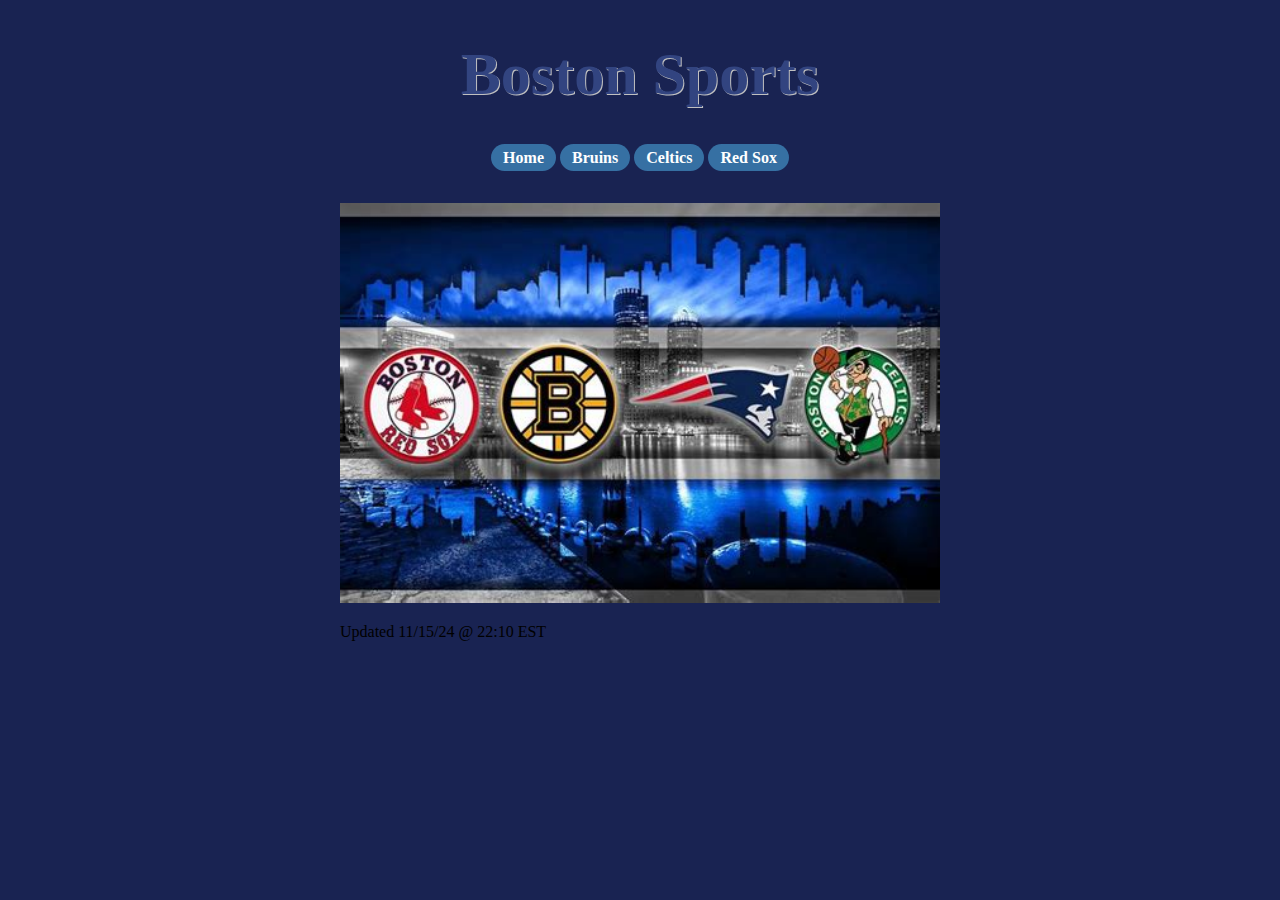
<file: index.html>
<!DOCTYPE html>
<html>
    <head>
        <title>Boston Sports</title>
        <link rel="icon" type="image/x-icon" href="favicon.ico">
        <link rel="stylesheet" type="text/css" href="style.css">
    </head>
    <body>
        <!-- Standard header for all pages -->
        <a href="index.html"><h1>Boston Sports</h1></a>
        
        <!-- Standard navigation buttons for all pages -->
        <div class = "center-text">
            <span class = "button"><a id = "link" href="index.html">Home</a></span>
            <span class = "button"><a id = "link" href="bruins.html">Bruins</a></span>
            <span class = "button"><a id = "link" href="celtics.html">Celtics</a></span>
            <!-- <span class = "button"><a id = "link" href="patriots.html">Patriots</a></span> -->
            <span class = "button"><a id = "link" href="sox.html">Red Sox</a></span>
        </div>
        
        <!-- Page content -->
        
        <br></br>
        <div class = "center-container">
        <img src = "bostonLogo2.jpeg" width = "600px">
        <p>
            Updated 11/15/24 @ 22:10 EST
        </p>
        </div>
    </body>
</html>
</file>
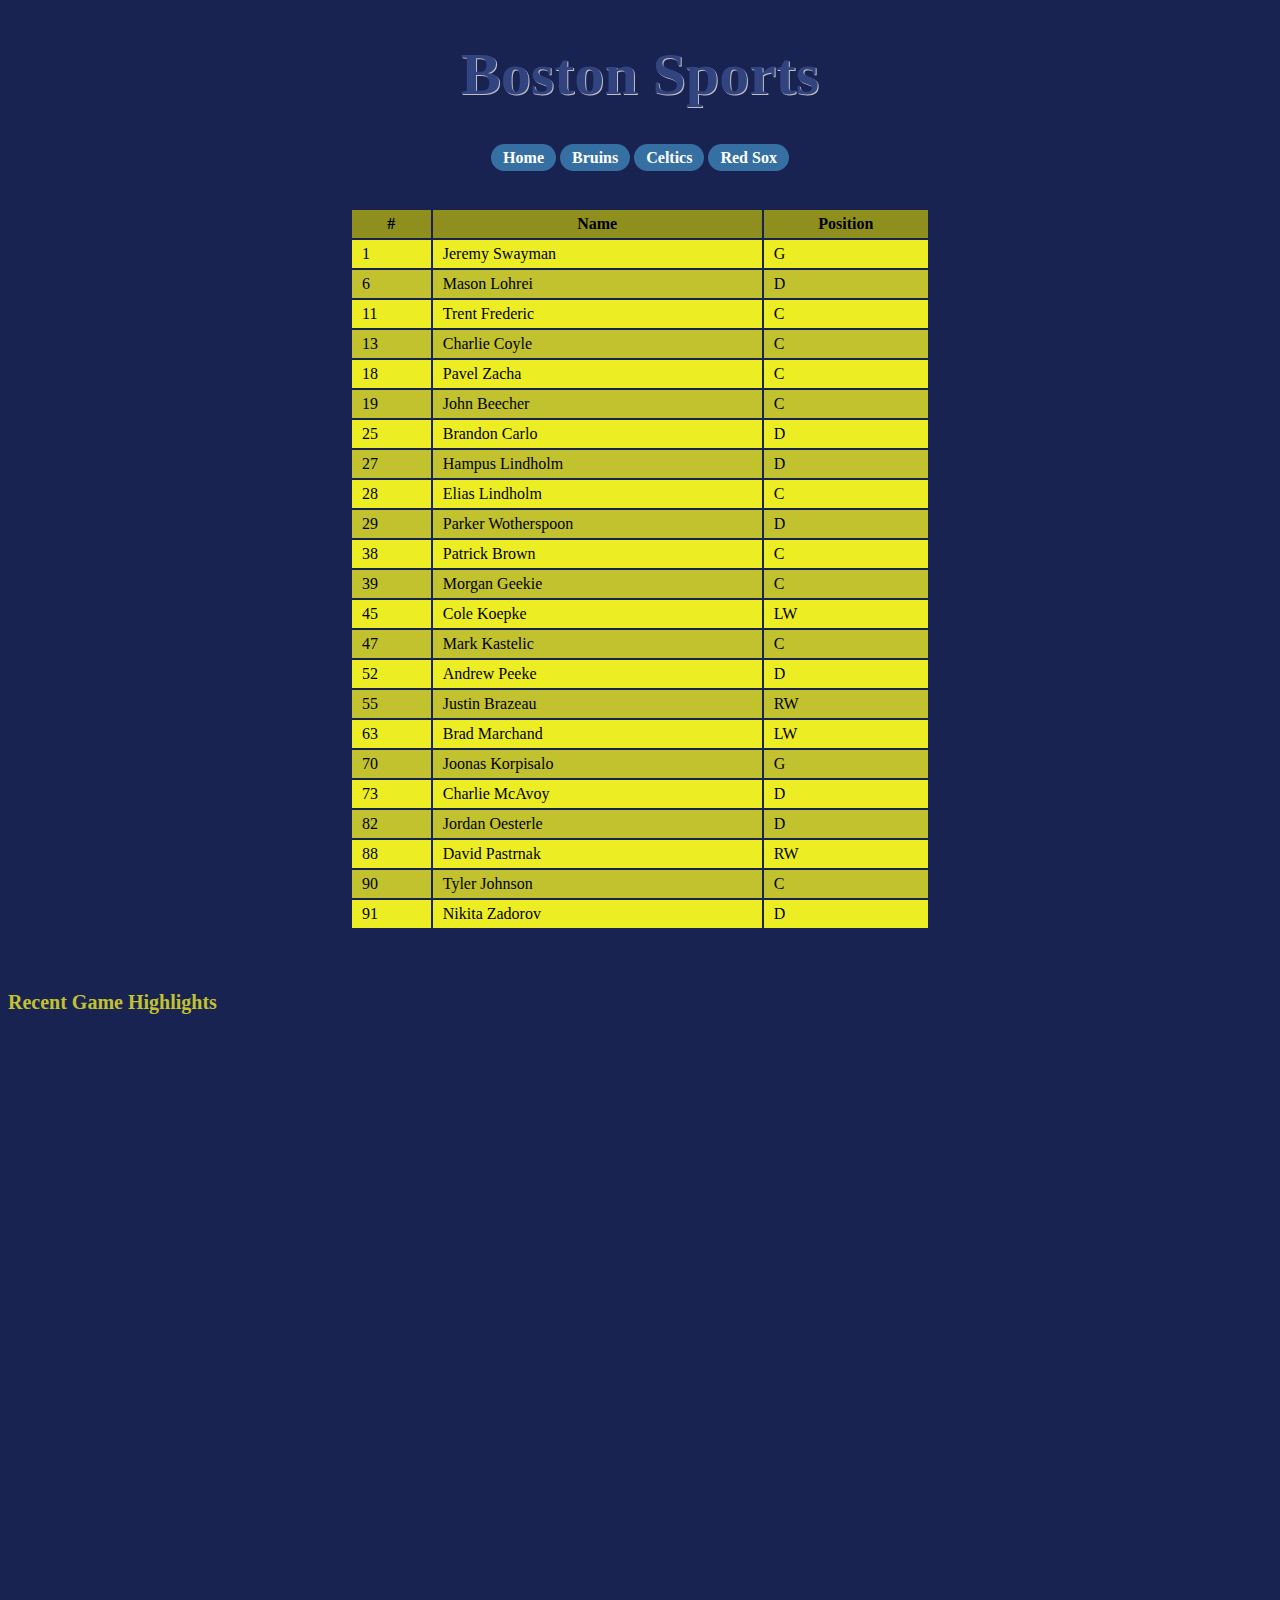
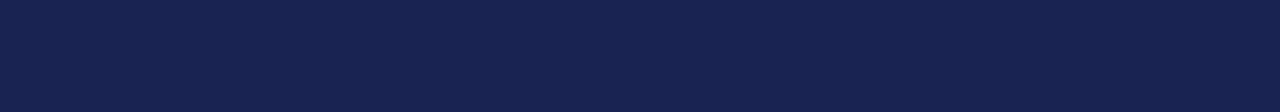
<file: bruins.html>
<!DOCTYPE html>
<html>
    <head>
        <title>Boston Sports</title>
        <link rel="icon" type="image/x-icon" href="favicon.ico">
        <link rel="stylesheet" type="text/css" href="style.css">
    </head>
    <body>
        <!-- Standard header for all pages -->
        <a href="index.html"><h1>Boston Sports</h1></a>
        
        <!-- Standard navigation buttons for all pages -->
        <div class = "center-text">
            <span class = "button"><a id = "link" href="index.html">Home</a></span>
            <span class = "button"><a id = "link" href="bruins.html">Bruins</a></span>
            <span class = "button"><a id = "link" href="celtics.html">Celtics</a></span>
            <!-- <span class = "button"><a id = "link" href="patriots.html">Patriots</a></span> -->
            <span class = "button"><a id = "link" href="sox.html">Red Sox</a></span>
        </div>
        
        <!-- Page content -->
        
        <br></br>
        <div class = "center-container">
            <table border="1" class = "center-container">
                <thead>
                    <tr>
                        <th>#</th>
                        <th>Name</th>
                        <th>Position</th>
                    </tr>
                </thead>
                <tbody>
                    <tr class = "odd-table-rows">
                        <td>1</td>
                        <td>Jeremy Swayman</td>
                        <td>G</td>
                    </tr>
                    <tr class = "even-table-rows">
                        <td>6</td>
                        <td>Mason Lohrei</td>
                        <td>D</td>
                    </tr>
                    <tr class = "odd-table-rows">
                        <td>11</td>
                        <td>Trent Frederic</td>
                        <td>C</td>
                    </tr>
                    <tr class = "even-table-rows">
                        <td>13</td>
                        <td>Charlie Coyle</td>
                        <td>C</td>
                    </tr>
                    <tr class = "odd-table-rows">
                        <td>18</td>
                        <td>Pavel Zacha</td>
                        <td>C</td>
                    </tr>
                    <tr class = "even-table-rows">
                        <td>19</td>
                        <td>John Beecher</td>
                        <td>C</td>
                    </tr>
                    <tr class = "odd-table-rows">
                        <td>25</td>
                        <td>Brandon Carlo</td>
                        <td>D</td>
                    </tr>
                    <tr class = "even-table-rows">
                        <td>27</td>
                        <td>Hampus Lindholm</td>
                        <td>D</td>
                    </tr>
                    <tr class = "odd-table-rows">
                        <td>28</td>
                        <td>Elias Lindholm</td>
                        <td>C</td>
                    </tr>
                    <tr class = "even-table-rows">
                        <td>29</td>
                        <td>Parker Wotherspoon</td>
                        <td>D</td>
                    </tr>
                    <tr class = "odd-table-rows">
                        <td>38</td>
                        <td>Patrick Brown</td>
                        <td>C</td>
                    </tr>
                    <tr class = "even-table-rows">
                        <td>39</td>
                        <td>Morgan Geekie</td>
                        <td>C</td>
                    </tr>
                    <tr class = "odd-table-rows">
                        <td>45</td>
                        <td>Cole Koepke</td>
                        <td>LW</td>
                    </tr>
                    <tr class = "even-table-rows">
                        <td>47</td>
                        <td>Mark Kastelic</td>
                        <td>C</td>
                    </tr>
                    <tr class = "odd-table-rows">
                        <td>52</td>
                        <td>Andrew Peeke</td>
                        <td>D</td>
                    </tr>
                    <tr class = "even-table-rows">
                        <td>55</td>
                        <td>Justin Brazeau</td>
                        <td>RW</td>
                    </tr>
                    <tr class = "odd-table-rows">
                        <td>63</td>
                        <td>Brad Marchand</td>
                        <td>LW</td>
                    </tr>
                    <tr class = "even-table-rows">
                        <td>70</td>
                        <td>Joonas Korpisalo</td>
                        <td>G</td>
                    </tr>
                    <tr class = "odd-table-rows">
                        <td>73</td>
                        <td>Charlie McAvoy</td>
                        <td>D</td>
                    </tr>
                    <tr class = "even-table-rows">
                        <td>82</td>
                        <td>Jordan Oesterle</td>
                        <td>D</td>
                    </tr>
                    <tr class = "odd-table-rows">
                        <td>88</td>
                        <td>David Pastrnak</td>
                        <td>RW</td>
                    </tr>
                    <tr class = "even-table-rows">
                        <td>90</td>
                        <td>Tyler Johnson</td>
                        <td>C</td>
                    </tr>
                    <tr class = "odd-table-rows">
                        <td>91</td>
                        <td>Nikita Zadorov</td>
                        <td>D</td>
                    </tr>
                </tbody>
            </table>
        </div>
        <br></br>
        <h3>Recent Game Highlights</h3>
        <iframe width="1229" height="666" src="https://www.youtube.com/embed/Ze6-uIbMsRw" title="Boston Bruins vs. Dallas Stars | Full Game Highlights | ESPN NHL" frameborder="0" allow="accelerometer; autoplay; clipboard-write; encrypted-media; gyroscope; picture-in-picture; web-share" referrerpolicy="strict-origin-when-cross-origin" allowfullscreen></iframe>
    </body>
</html>
</file>
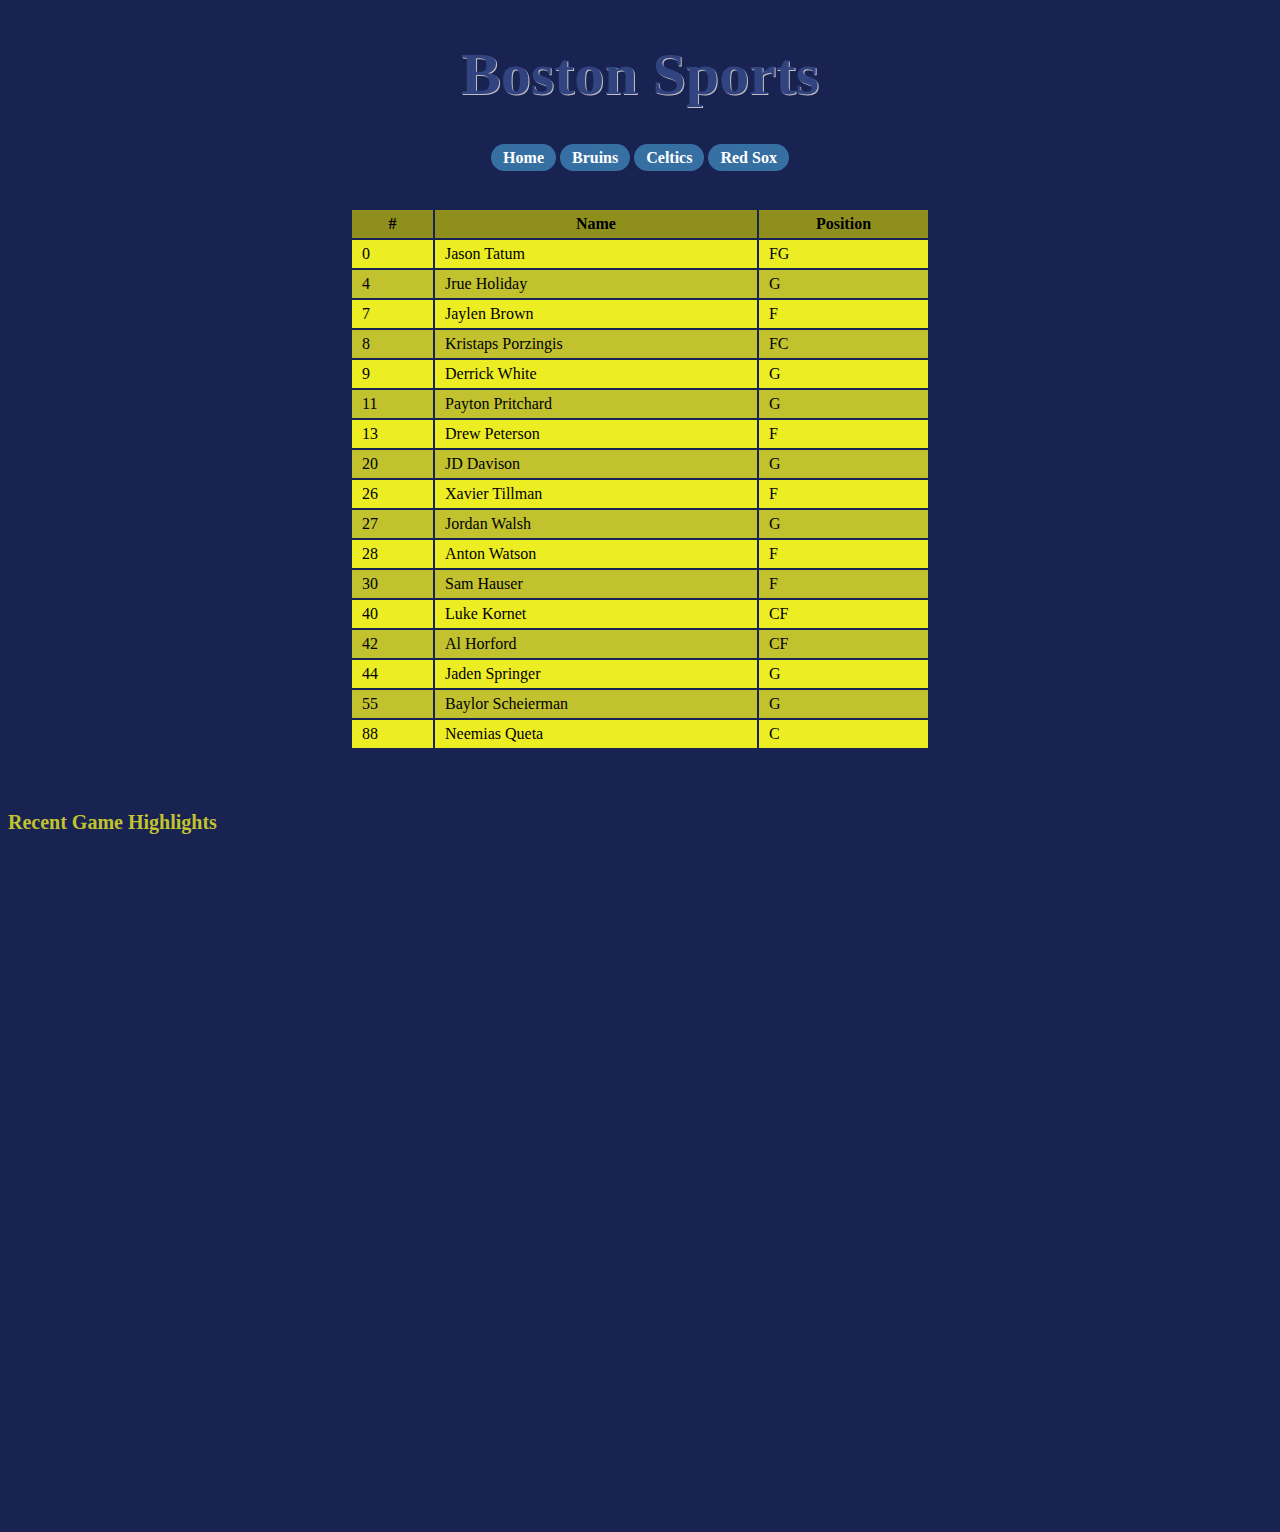
<file: celtics.html>
<!DOCTYPE html>
<html>
    <head>
        <title>Boston Sports</title>
        <link rel="icon" type="image/x-icon" href="favicon.ico">
        <link rel="stylesheet" type="text/css" href="style.css">
    </head>
    <body>
        <!-- Standard header for all pages -->
        <a href="index.html"><h1>Boston Sports</h1></a>
        
        <!-- Standard navigation buttons for all pages -->
        <div class = "center-text">
            <span class = "button"><a id = "link" href="index.html">Home</a></span>
            <span class = "button"><a id = "link" href="bruins.html">Bruins</a></span>
            <span class = "button"><a id = "link" href="celtics.html">Celtics</a></span>
            <!-- <span class = "button"><a id = "link" href="patriots.html">Patriots</a></span> -->
            <span class = "button"><a id = "link" href="sox.html">Red Sox</a></span>
        </div>
        
        <!-- Page content -->
        
        <br></br>
        <div class = "center-container">
            <table border="1" class = "center-container">
                <thead>
                    <tr>
                        <th>#</th>
                        <th>Name</th>
                        <th>Position</th>
                    </tr>
                </thead>
                <tbody>
                    <tr class = "odd-table-rows">
                        <td>0</td>
                        <td>Jason Tatum</td>
                        <td>FG</td>
                    </tr>
                    <tr class = "even-table-rows">
                        <td>4</td>
                        <td>Jrue Holiday</td>
                        <td>G</td>
                    </tr>
                    <tr class = "odd-table-rows">
                        <td>7</td>
                        <td>Jaylen Brown</td>
                        <td>F</td>
                    </tr>
                    <tr class = "even-table-rows">
                        <td>8</td>
                        <td>Kristaps Porzingis</td>
                        <td>FC</td>
                    </tr>
                    <tr class = "odd-table-rows">
                        <td>9</td>
                        <td>Derrick White</td>
                        <td>G</td>
                    </tr>
                    <tr class = "even-table-rows">
                        <td>11</td>
                        <td>Payton Pritchard</td>
                        <td>G</td>
                    </tr>
                    <tr class = "odd-table-rows">
                        <td>13</td>
                        <td>Drew Peterson</td>
                        <td>F</td>
                    </tr>
                    <tr class = "even-table-rows">
                        <td>20</td>
                        <td>JD Davison</td>
                        <td>G</td>
                    </tr>
                    <tr class = "odd-table-rows">
                        <td>26</td>
                        <td>Xavier Tillman</td>
                        <td>F</td>
                    </tr>
                    <tr class = "even-table-rows">
                        <td>27</td>
                        <td>Jordan Walsh</td>
                        <td>G</td>
                    </tr>
                    <tr class = "odd-table-rows">
                        <td>28</td>
                        <td>Anton Watson</td>
                        <td>F</td>
                    </tr>
                    <tr class = "even-table-rows">
                        <td>30</td>
                        <td>Sam Hauser</td>
                        <td>F</td>
                    </tr>
                    <tr class = "odd-table-rows">
                        <td>40</td>
                        <td>Luke Kornet</td>
                        <td>CF</td>
                    </tr>
                    <tr class = "even-table-rows">
                        <td>42</td>
                        <td>Al Horford</td>
                        <td>CF</td>
                    </tr>
                    <tr class = "odd-table-rows">
                        <td>44</td>
                        <td>Jaden Springer</td>
                        <td>G</td>
                    </tr>
                    <tr class = "even-table-rows">
                        <td>55</td>
                        <td>Baylor Scheierman</td>
                        <td>G</td>
                    </tr>
                    <tr class = "odd-table-rows">
                        <td>88</td>
                        <td>Neemias Queta</td>
                        <td>C</td>
                    </tr>
                </tbody>
            </table>
        </div>
        <br></br>
        <h3>Recent Game Highlights</h3>
        <iframe width="1229" height="666" src="https://www.youtube.com/embed/5XP4B_5CKw4" title="Atlanta Hawks vs Boston Celtics - Full Game Highlights | November 12, 2024 Emirates NBA Cup" frameborder="0" allow="accelerometer; autoplay; clipboard-write; encrypted-media; gyroscope; picture-in-picture; web-share" referrerpolicy="strict-origin-when-cross-origin" allowfullscreen></iframe>
    </body>
</html>
</file>
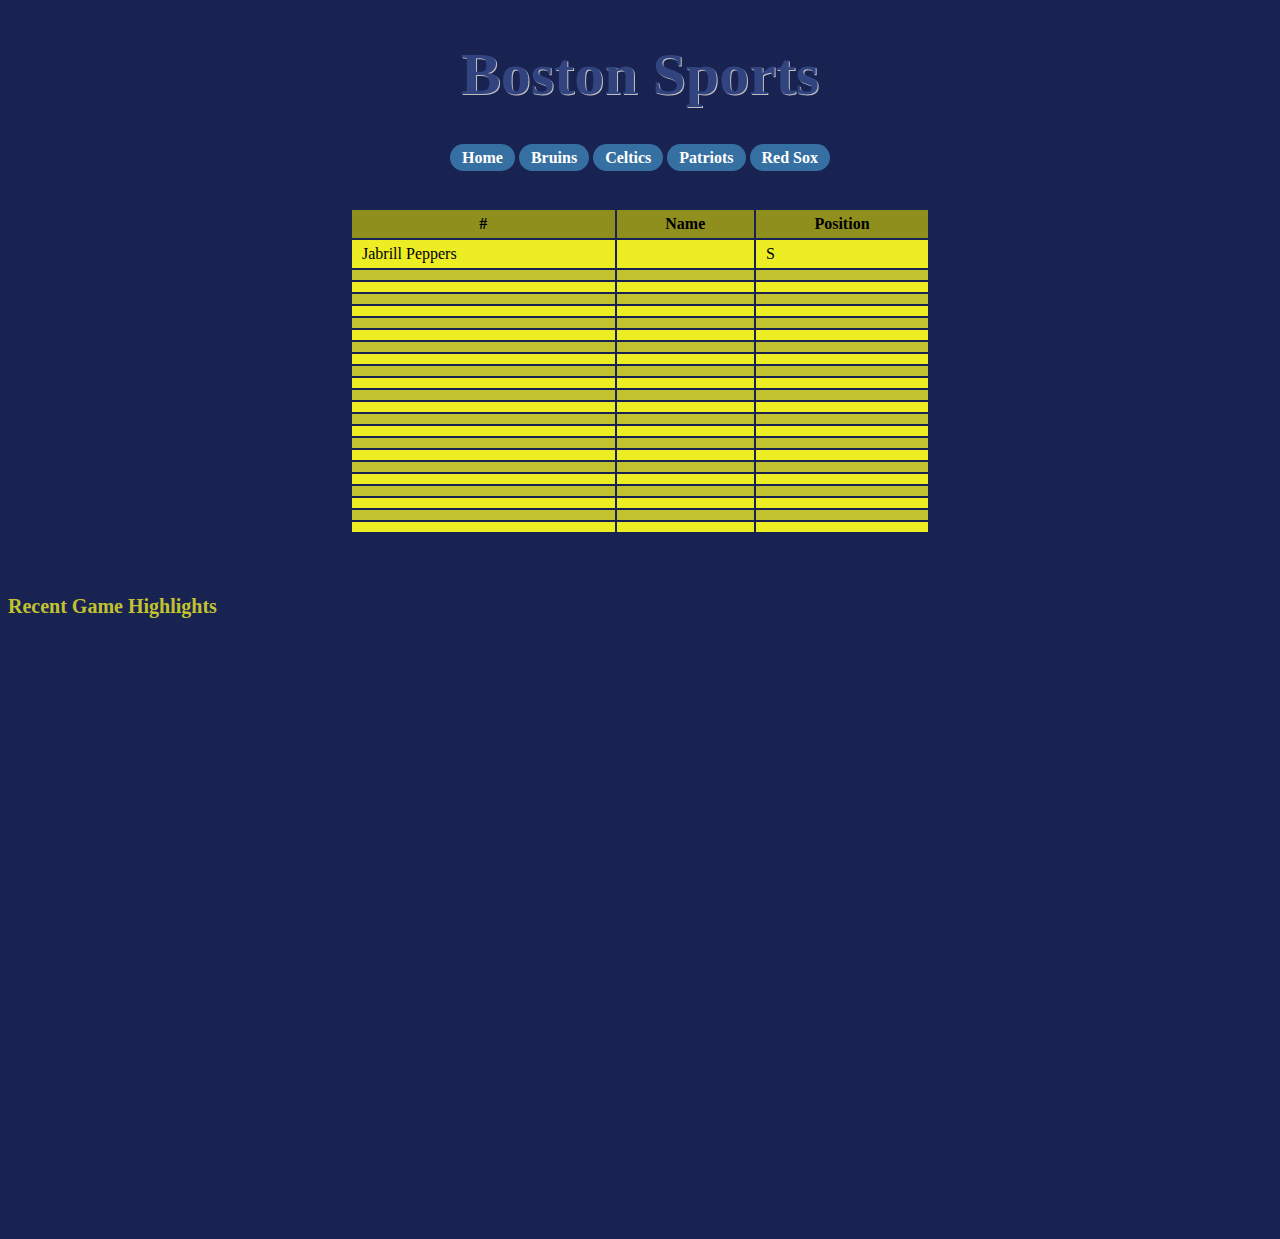
<file: patriots.html>
<!DOCTYPE html>
<html>
    <head>
        <title>Boston Sports</title>
        <link rel="icon" type="image/x-icon" href="favicon.ico">
        <link rel="stylesheet" type="text/css" href="style.css">
    </head>
    <body>
        <!-- Standard header for all pages -->
        <a href="index.html"><h1>Boston Sports</h1></a>
        
        <!-- Standard navigation buttons for all pages -->
        <div class = "center-text">
            <span class = "button"><a id = "link" href="index.html">Home</a></span>
            <span class = "button"><a id = "link" href="bruins.html">Bruins</a></span>
            <span class = "button"><a id = "link" href="celtics.html">Celtics</a></span>
            <span class = "button"><a id = "link" href="patriots.html">Patriots</a></span>
            <span class = "button"><a id = "link" href="sox.html">Red Sox</a></span>
        </div>
        
        <!-- Page content -->
        
        <br></br>
        <div class = "center-container">
            <table border="1" class = "center-container">
                <thead>
                    <tr>
                        <th>#</th>
                        <th>Name</th>
                        <th>Position</th>
                    </tr>
                </thead>
                <tbody>
                    <tr class = "odd-table-rows">
                        <td>Jabrill Peppers</td>
                        <td></td>
                        <td>S</td>
                    </tr>
                    <tr class = "even-table-rows">
                        <td></td>
                        <td></td>
                        <td></td>
                    </tr>
                    <tr class = "odd-table-rows">
                        <td></td>
                        <td></td>
                        <td></td>
                    </tr>
                    <tr class = "even-table-rows">
                        <td></td>
                        <td></td>
                        <td></td>
                    </tr>
                    <tr class = "odd-table-rows">
                        <td></td>
                        <td></td>
                        <td></td>
                    </tr>
                    <tr class = "even-table-rows">
                        <td></td>
                        <td></td>
                        <td></td>
                    </tr>
                    <tr class = "odd-table-rows">
                        <td></td>
                        <td></td>
                        <td></td>
                    </tr>
                    <tr class = "even-table-rows">
                        <td></td>
                        <td></td>
                        <td></td>
                    </tr>
                    <tr class = "odd-table-rows">
                        <td></td>
                        <td></td>
                        <td></td>
                    </tr>
                    <tr class = "even-table-rows">
                        <td></td>
                        <td></td>
                        <td></td>
                    </tr>
                    <tr class = "odd-table-rows">
                        <td></td>
                        <td></td>
                        <td></td>
                    </tr>
                    <tr class = "even-table-rows">
                        <td></td>
                        <td></td>
                        <td></td>
                    </tr>
                    <tr class = "odd-table-rows">
                        <td></td>
                        <td></td>
                        <td></td>
                    </tr>
                    <tr class = "even-table-rows">
                        <td></td>
                        <td></td>
                        <td></td>
                    </tr>
                    <tr class = "odd-table-rows">
                        <td></td>
                        <td></td>
                        <td></td>
                    </tr>
                    <tr class = "even-table-rows">
                        <td></td>
                        <td></td>
                        <td></td>
                    </tr>
                    <tr class = "odd-table-rows">
                        <td></td>
                        <td></td>
                        <td></td>
                    </tr>
                    <tr class = "even-table-rows">
                        <td></td>
                        <td></td>
                        <td></td>
                    </tr>
                    <tr class = "odd-table-rows">
                        <td></td>
                        <td></td>
                        <td></td>
                    </tr>
                    <tr class = "even-table-rows">
                        <td></td>
                        <td></td>
                        <td></td>
                    </tr>
                    <tr class = "odd-table-rows">
                        <td></td>
                        <td></td>
                        <td></td>
                    </tr>
                    <tr class = "even-table-rows">
                        <td></td>
                        <td></td>
                        <td></td>
                    </tr>
                    <tr class = "odd-table-rows">
                        <td></td>
                        <td></td>
                        <td></td>
                    </tr>
                </tbody>
            </table>
        </div>
        <br></br>
        <h3>Recent Game Highlights</h3>
        <iframe width="1047" height="589" src="https://www.youtube.com/embed/gLigvxCJkzU" title="HIGHLIGHTS: Patriots Defense Erupts For 9 Sacks vs. Caleb Williams&#39; Bears | 2024 Week 10" frameborder="0" allow="accelerometer; autoplay; clipboard-write; encrypted-media; gyroscope; picture-in-picture; web-share" referrerpolicy="strict-origin-when-cross-origin" allowfullscreen></iframe>
    </body>
</html>
</file>
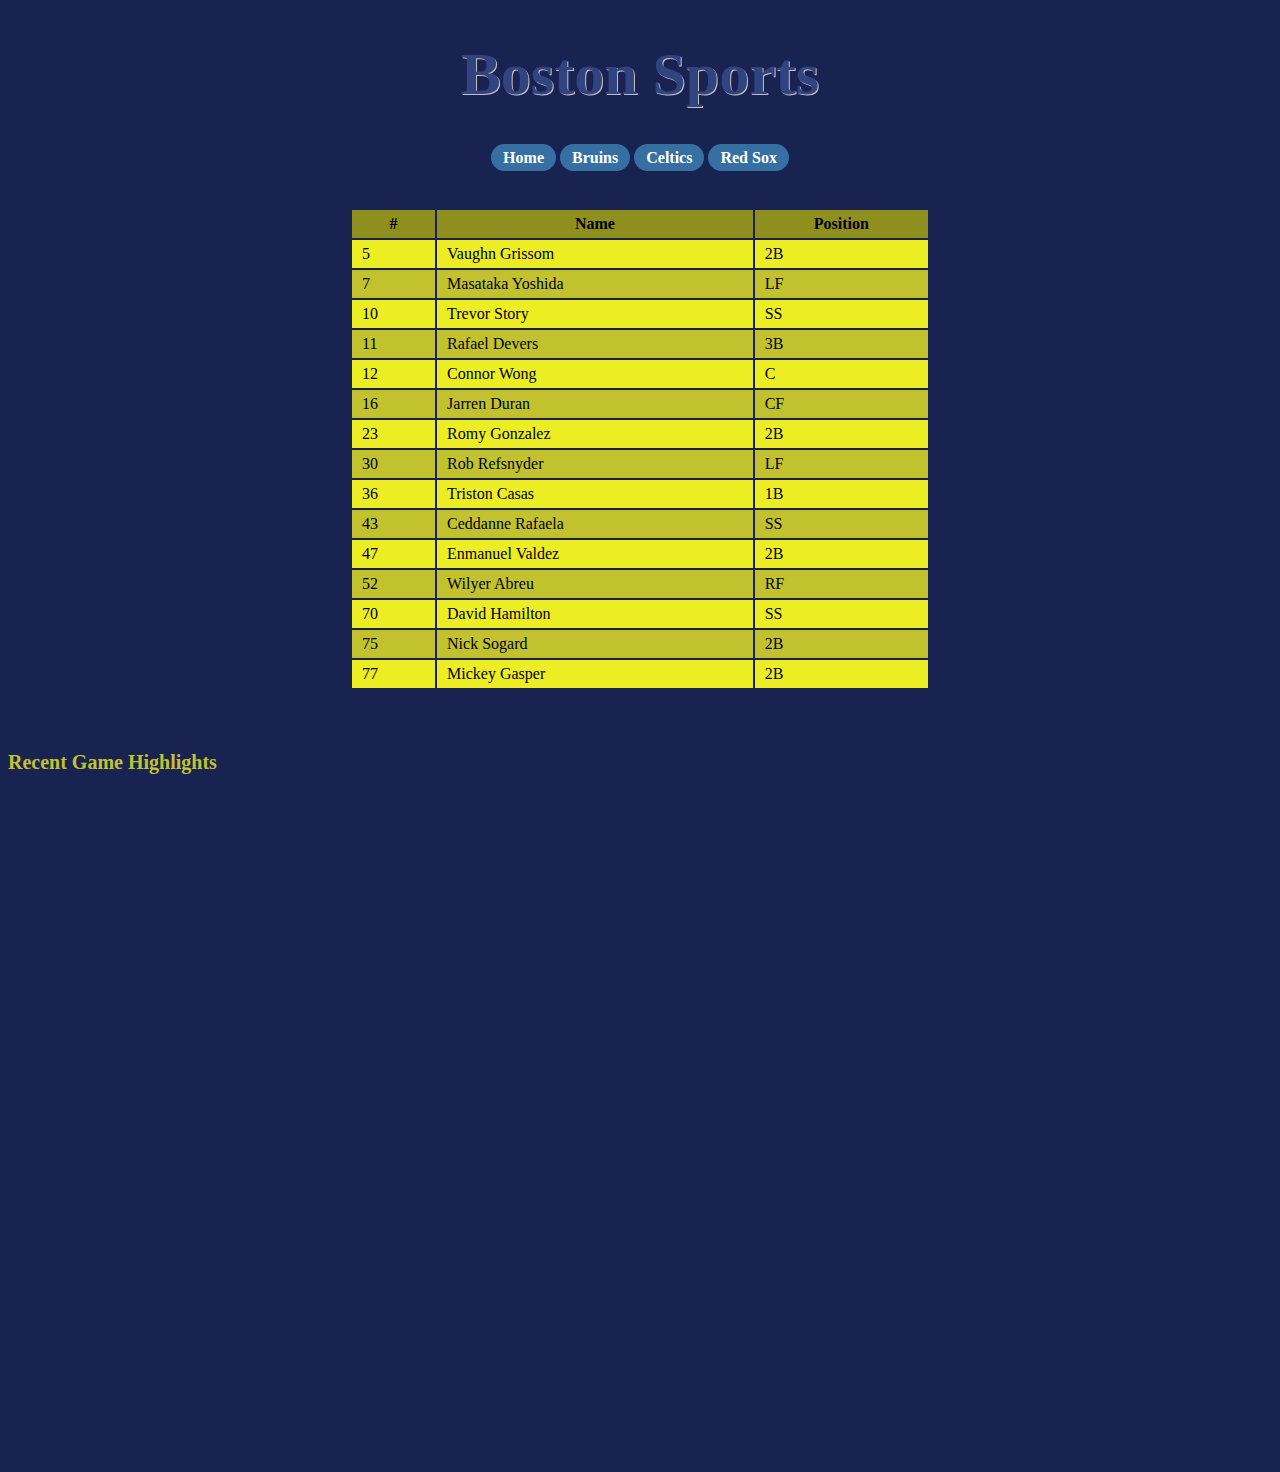
<file: sox.html>
<!DOCTYPE html>
<html>
    <head>
        <title>Boston Sports</title>
        <link rel="icon" type="image/x-icon" href="favicon.ico">
        <link rel="stylesheet" type="text/css" href="style.css">
    </head>
    <body>
        <!-- Standard header for all pages -->
        <a href="index.html"><h1>Boston Sports</h1></a>
        
        <!-- Standard navigation buttons for all pages -->
        <div class = "center-text">
            <span class = "button"><a id = "link" href="index.html">Home</a></span>
            <span class = "button"><a id = "link" href="bruins.html">Bruins</a></span>
            <span class = "button"><a id = "link" href="celtics.html">Celtics</a></span>
            <!-- <span class = "button"><a id = "link" href="patriots.html">Patriots</a></span> -->
            <span class = "button"><a id = "link" href="sox.html">Red Sox</a></span>
        </div>
        
        <!-- Page content -->
        
        <br></br>
        <div class = "center-container">
            <table border="1" class = "center-container">
                <thead>
                    <tr>
                        <th>#</th>
                        <th>Name</th>
                        <th>Position</th>
                    </tr>
                </thead>
                <tbody>
                    <tr class = "odd-table-rows">
                        <td>5</td>
                        <td>Vaughn Grissom</td>
                        <td>2B</td>
                    </tr>
                    <tr class = "even-table-rows">
                        <td>7</td>
                        <td>Masataka Yoshida</td>
                        <td>LF</td>
                    </tr>
                    <tr class = "odd-table-rows">
                        <td>10</td>
                        <td>Trevor Story</td>
                        <td>SS</td>
                    </tr>
                    <tr class = "even-table-rows">
                        <td>11</td>
                        <td>Rafael Devers</td>
                        <td>3B</td>
                    </tr>
                    <tr class = "odd-table-rows">
                        <td>12</td>
                        <td>Connor Wong</td>
                        <td>C</td>
                    </tr>
                    <tr class = "even-table-rows">
                        <td>16</td>
                        <td>Jarren Duran</td>
                        <td>CF</td>
                    </tr>
                    <tr class = "odd-table-rows">
                        <td>23</td>
                        <td>Romy Gonzalez</td>
                        <td>2B</td>
                    </tr>
                    <tr class = "even-table-rows">
                        <td>30</td>
                        <td>Rob Refsnyder</td>
                        <td>LF</td>
                    </tr>
                    <tr class = "odd-table-rows">
                        <td>36</td>
                        <td>Triston Casas</td>
                        <td>1B</td>
                    </tr>
                    <tr class = "even-table-rows">
                        <td>43</td>
                        <td>Ceddanne Rafaela</td>
                        <td>SS</td>
                    </tr>
                    <tr class = "odd-table-rows">
                        <td>47</td>
                        <td>Enmanuel Valdez</td>
                        <td>2B</td>
                    </tr>
                    <tr class = "even-table-rows">
                        <td>52</td>
                        <td>Wilyer Abreu</td>
                        <td>RF</td>
                    </tr>
                    <tr class = "odd-table-rows">
                        <td>70</td>
                        <td>David Hamilton</td>
                        <td>SS</td>
                    </tr>
                    <tr class = "even-table-rows">
                        <td>75</td>
                        <td>Nick Sogard</td>
                        <td>2B</td>
                    </tr>
                    <tr class = "odd-table-rows">
                        <td>77</td>
                        <td>Mickey Gasper</td>
                        <td>2B</td>
                    </tr>
                </tbody>
            </table>
        </div>
        <br></br>
        <h3>Recent Game Highlights</h3>
        <iframe width="1229" height="666" src="https://www.youtube.com/embed/miwIIH08QqY" title="Rays vs. Red Sox Game Highlights (9/29/24) | MLB Highlights" frameborder="0" allow="accelerometer; autoplay; clipboard-write; encrypted-media; gyroscope; picture-in-picture; web-share" referrerpolicy="strict-origin-when-cross-origin" allowfullscreen></iframe>
    </body>
</html>
</file>
<file: style.css>
:root{
    --hawk1:#324480;
    --hawk2:#3670a3;
    --hawk3:#192352;
    --lightyellow:#eded24;
    --midyellow:#c2c22f;
    --darkyellow:#8f8f1d;
}
a{
    text-decoration:none;
    color:black;
}
h1{
    font-family:times;
    color:var(--hawk1);
    font-size:60px;
    text-align:center;
    text-shadow: 1px 1px silver;
}
h3{
    font-size:20px;
    color:var(--midyellow);
}
.button{
    padding:5px 12px 5px 12px;
    background-color:var(--hawk2);
    border-radius: 15px;
}
#link{
    font-weight:700;
    color:white;
}
th{
    background-color:var(--darkyellow);
}
.odd-table-rows{
    background-color:var(--lightyellow);
}
.even-table-rows{
    background-color:var(--midyellow);
}
.center-container{
    margin-left:auto;
    margin-right:auto;
    width:600px;
}
.center-text{
    text-align:center;
}
body{
    background-color:var(--hawk3);
}
table, td, th, tr {
    padding: 5px 10px 5px 10px;
    border-width:0px;
}
p{
    font-family:times;
}
</file>
